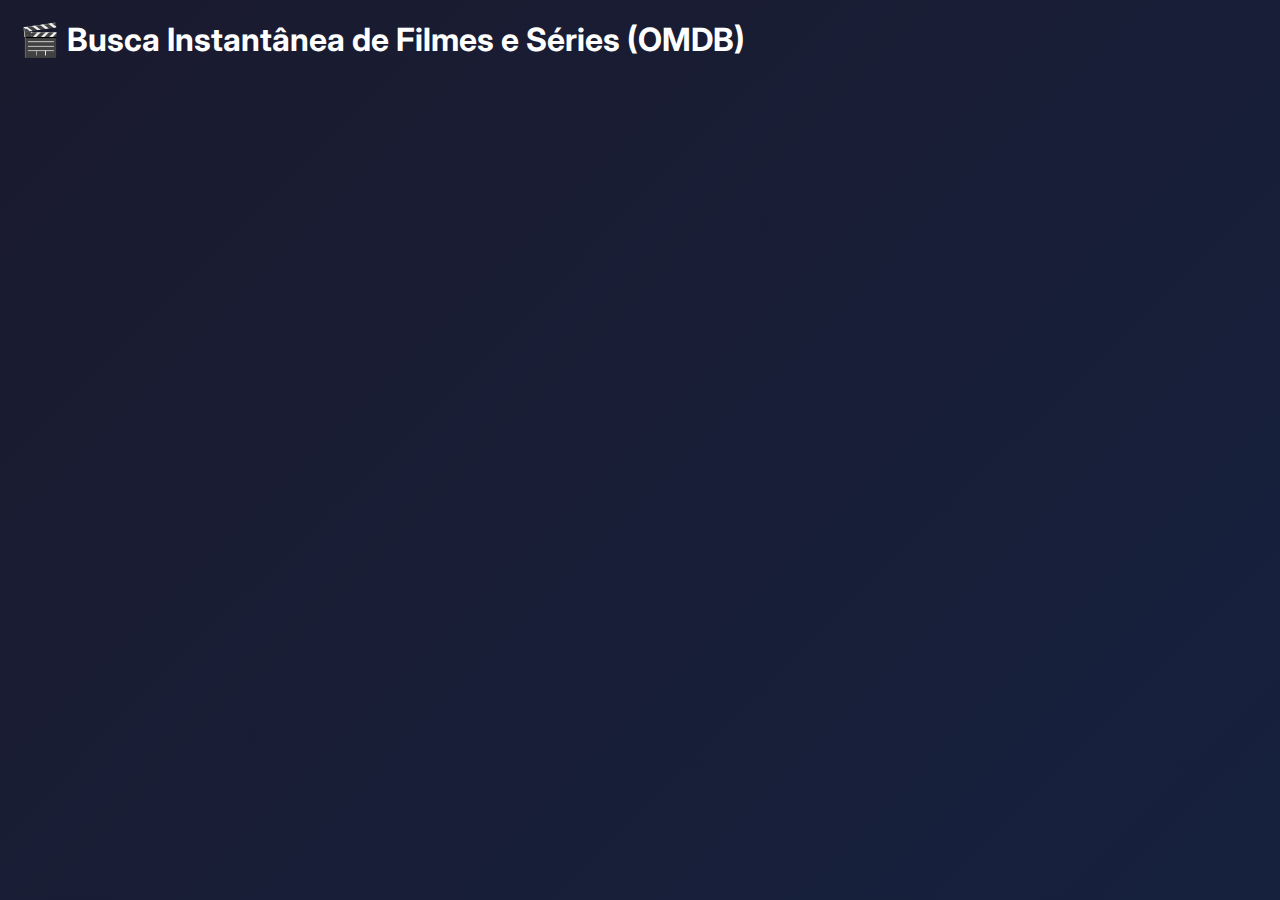
<file: index.html>
<!DOCTYPE html>
<html lang="pt-BR">
  <head>
    <meta charset="UTF-8" />
    <meta http-equiv="X-UA-Compatible" content="IE=edge" />

    <link rel="preconnect" href="https://fonts.googleapis.com" />

    <meta name="viewport" content="width=device-width, initial-scale=1.0" />
    <title>🎬 Busca Instantânea de Filmes e Séries (OMDB)</title>

    <link rel="stylesheet" href="/src/css/global.css" />

    <link rel="preconnect" href="https://fonts.gstatic.com" crossorigin />
    <link
      href="https://fonts.googleapis.com/css2?family=Inter:wght@300;400;600;700;800&display=swap"
      rel="stylesheet"
    />
  </head>
  <body>
    <header>
      <h1>🎬 Busca Instantânea de Filmes e Séries (OMDB)</h1>
    </header>
  </body>
</html>
</file>
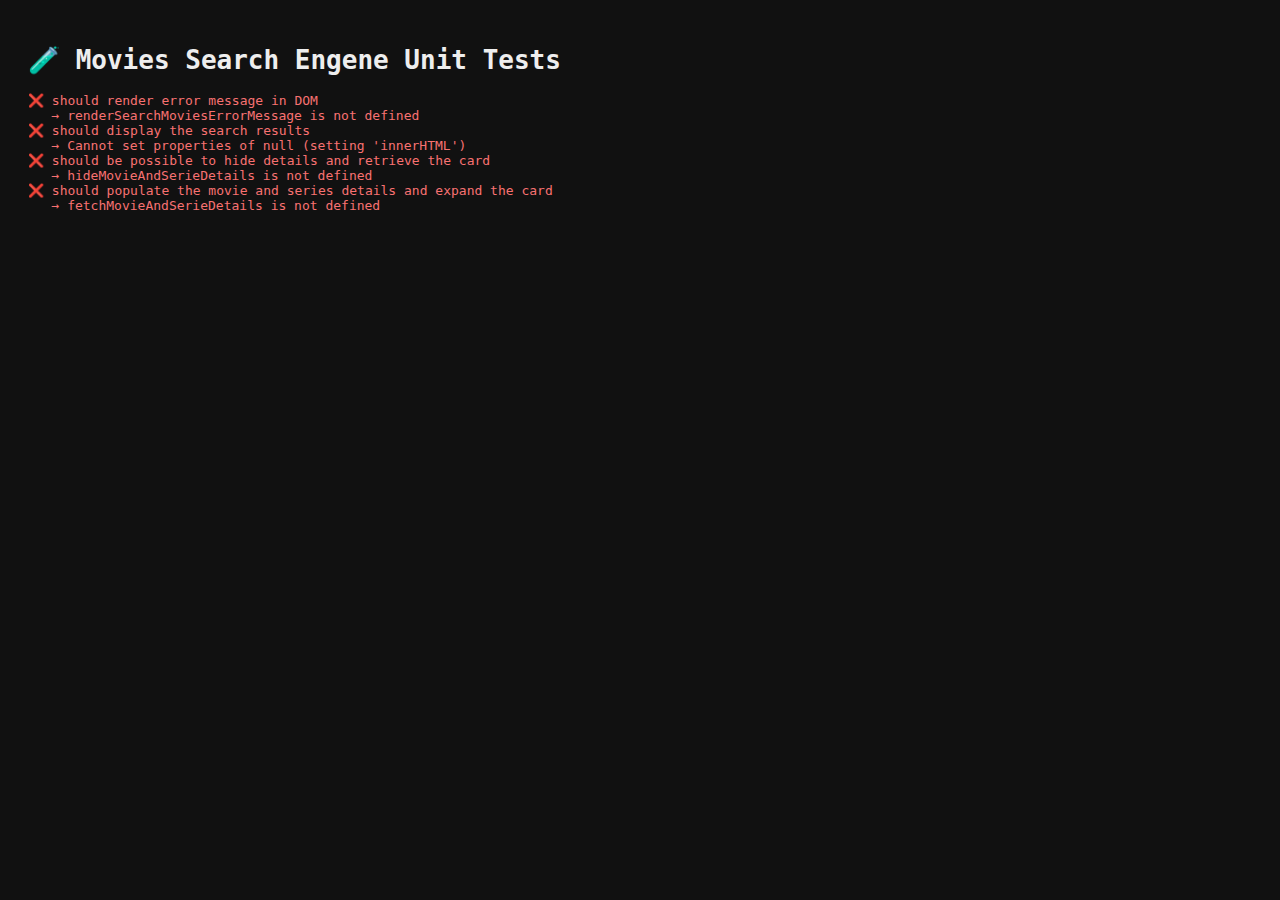
<file: test-runner.html>
<!DOCTYPE html>
<html lang="en">
  <head>
    <meta charset="UTF-8" />
    <meta name="viewport" content="width=device-width, initial-scale=1.0" />
    <title>Movies Search Engene Unit Tests</title>

    <style>
      body {
        font-family: monospace;
        background: #111;
        color: #eee;
        padding: 20px;
      }
      .pass {
        color: #4ade80;
      }
      .fail {
        color: #f87171;
      }
    </style>
  </head>
  <body>
    <h1>🧪 Movies Search Engene Unit Tests</h1>
    <pre id="testUnitOutput"></pre>

    <div id="searchMoviesContainerFeedbackMessage"></div>

    <script src="/src/js/app.js"></script>
    <script src="/src/js/app.spec.js"></script>
  </body>
</html>
</file>
<file: src/css/global.css>
:root {
  --primary: #1a1a2e;
  --secondary: #16213e;
  --accent: #e94560;
  --text-light: #ffffff;
  --text-gray: #a0a0a0;
  --card-bg: #0f3460;
  --input-bg: #16213e;
  --transition: all 0.3s cubic-bezier(0.4, 0, 0.2, 1);
}

* {
  margin: 0;
  padding: 0;
  box-sizing: border-box;
}

html {
  font-size: 100%;

  scroll-behavior: smooth;

  @media (max-width: 768px) {
    font-size: 93.75%;
  }
}

body {
  font: 16px "Inter", sans-serif;
  background: linear-gradient(135deg, var(--primary) 0%, var(--secondary) 100%);
  min-height: 100vh;
  color: var(--text-light);
  padding: 20px;
}
</file>
